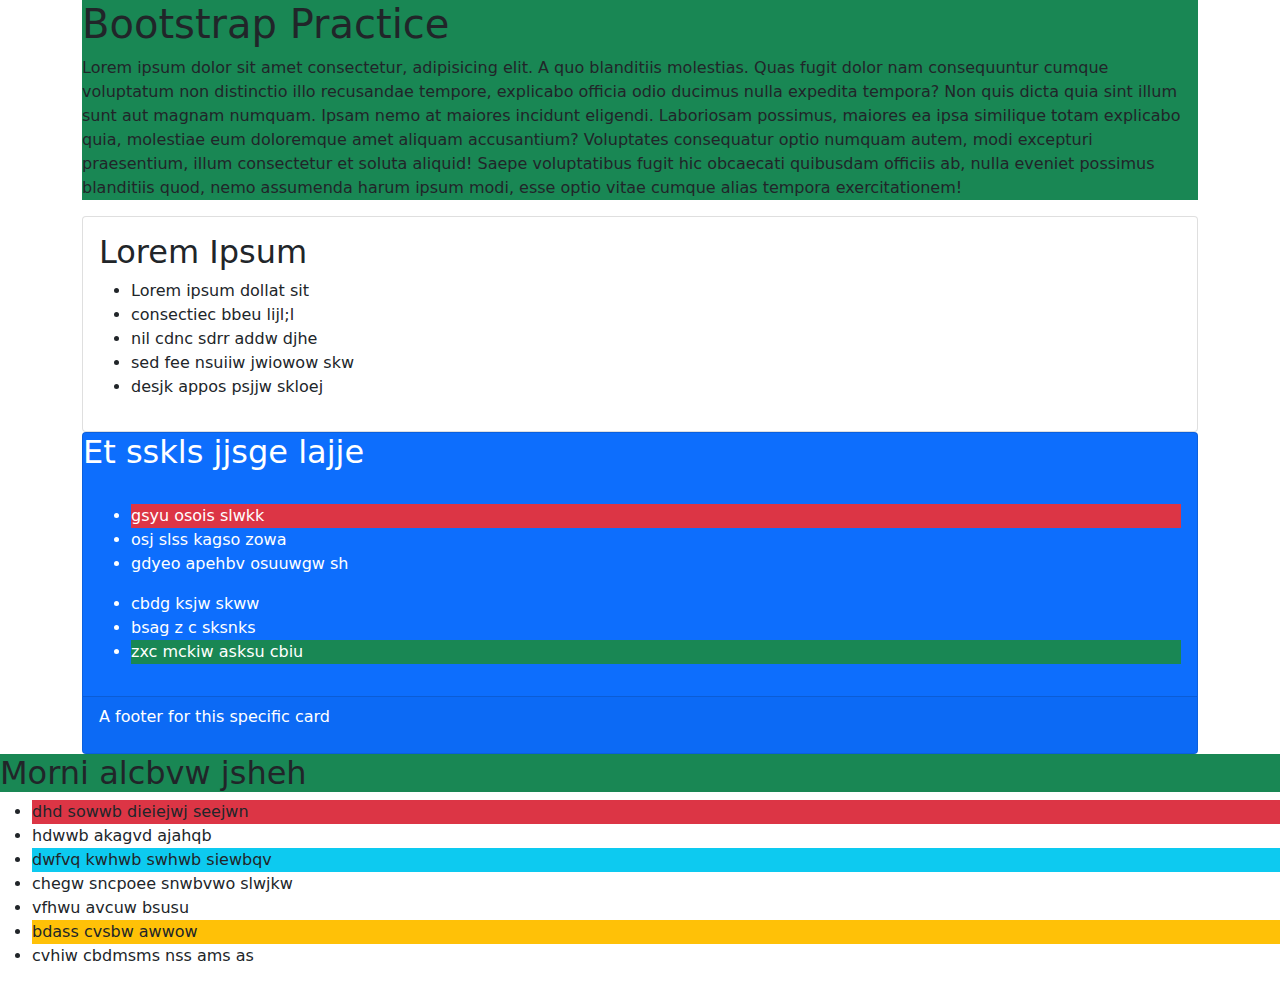
<file: week-2-work/bootstrap-practice/index.html>
<!DOCTYPE html>
<html lang="en">
<head>
  <meta charset="UTF-8">
  <title>Bootstrap Practisce</title>
  <link href="css/bootstrap.css" rel="stylesheet" type="text/css">
</head>
<body>
  <div class="container">
    <div class="bg-success">
<h1>Bootstrap Practice</h1>
<p>Lorem ipsum dolor sit amet consectetur, adipisicing elit. A quo blanditiis molestias. Quas fugit dolor nam consequuntur cumque voluptatum non distinctio illo recusandae tempore, explicabo officia odio ducimus nulla expedita tempora? Non quis dicta quia sint illum sunt aut magnam numquam. Ipsam nemo at maiores incidunt eligendi. Laboriosam possimus, maiores ea ipsa similique totam explicabo quia, molestiae eum doloremque amet aliquam accusantium? Voluptates consequatur optio numquam autem, modi excepturi praesentium, illum consectetur et soluta aliquid! Saepe voluptatibus fugit hic obcaecati quibusdam officiis ab, nulla eveniet possimus blanditiis quod, nemo assumenda harum ipsum modi, esse optio vitae cumque alias tempora exercitationem!</p>
    </div>
<div class="card">
  <div class="card-body">
    <h2>Lorem Ipsum</h2>
    <ul>
      <li>Lorem ipsum dollat sit</li>
      <li>consectiec bbeu lijl;l</li>
      <li>nil cdnc sdrr addw djhe</li>
      <li>sed fee nsuiiw jwiowow skw</li>
      <li>desjk appos psjjw skloej </li>
    </ul>  
 </div>
</div>
  <div class="card bg-primary text-white">
    <div class="card-title">
      <h2>Et sskls jjsge lajje</h2>
    </div>
    <div class="card-body">
      <ul>
        <li class="bg-danger">gsyu osois slwkk</li>
        <li>osj slss kagso zowa</li>
        <li class="bg-primary">gdyeo apehbv osuuwgw sh</li>
      </ul>
      <ul>
        <li>cbdg ksjw skww</li>
        <li>bsag z c   sksnks </li>
        <li class="bg-success">zxc mckiw asksu cbiu</li>
      </ul>
    </div>
    <div class="card-footer">
      <p>A footer for this specific card</p>
    </div>
      
  </div>
  </div>  


<h2 class="bg-success">Morni alcbvw jsheh</h2>
<ul>
  <li class="bg-danger">dhd sowwb dieiejwj seejwn</li>
  <li>hdwwb akagvd ajahqb</li>
  <li class="bg-info">dwfvq kwhwb swhwb siewbqv </li>
  <li>chegw sncpoee snwbvwo slwjkw </li>
  <li>vfhwu avcuw bsusu</li>
  <li class="bg-warning">bdass cvsbw awwow</li>
  <li>cvhiw cbdmsms nss ams as</li>
</ul>
  </div>
</body>
</html>
</file>
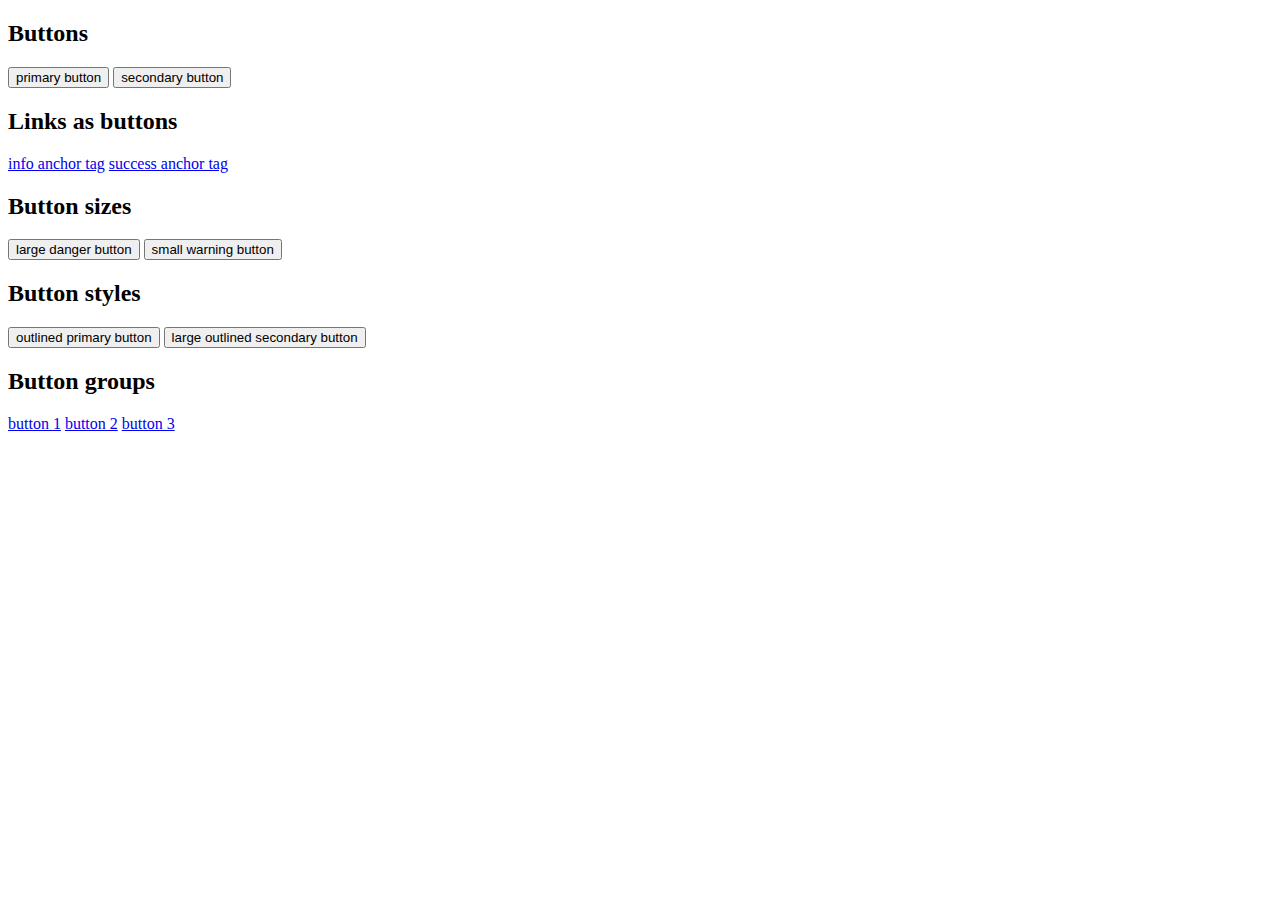
<file: week-2-work/buttons-bootstrap-project/index.html>
<!DOCTYPE html>
<html lang="en">
<head>
  <meta charset="UTF-8">
  <meta http-equiv="X-UA-Compatible" content="IE=edge">
  <meta name="viewport" content="width=device-width, initial-scale=1.0">
  <link href="https://cdn.jsdelivr.net/npm/bootstrap@5.0.2/dist/css/bootstrap.min.css" rel="stylesheet" integrity="sha384-EVSTQN3/azprG1Anm3QDgpJLIm9Nao0Yz1ztcQTwFspd3yD65VohhpuuCOmLASjC" crossorigin="anonymous">
    <title>Net Ninja Pro - the Book</title>
</head>
<body>
  <!-- basic buttons-->
  <h2>Buttons</h2>
<button class="btn btn-primary">primary button</button>  
<button class="btn btn-secondary">secondary button</button>

<!-- anchor tags as buttons-->

<h2>Links as buttons</h2>
<a href="#" class="btn btn-info">info anchor tag</a>
<a href="#" class="btn btn-success">success anchor tag</a>

<!-- Button sizes-->
<h2>Button sizes</h2>
<button class="btn btn-lg btn-danger">large danger button</button>
<button class="btn btn-sm btn-warning">small warning button</button>

<!-- Outlined styles-->
<h2>Button styles</h2>
<button class="btn btn-outline-primary">outlined primary button</button>
<button class="btn btn-outline-secondary">large outlined secondary button</button>

<!-- Button Groups-->
<h2>Button groups</h2>

<div class="btn-group">
  <a href="#" class="btn btn-primary">button 1</a>
  <a href="#" class="btn btn-warning">button 2</a>
  <a href="#" class="btn btn-success">button 3</a>

</div>


  <script src="https://cdn.jsdelivr.net/npm/bootstrap@5.0.2/dist/js/bootstrap.bundle.min.js" integrity="sha384-MrcW6ZMFYlzcLA8Nl+NtUVF0sA7MsXsP1UyJoMp4YLEuNSfAP+JcXn/tWtIaxVXM" crossorigin="anonymous"></script>
</body>
</html>
</file>
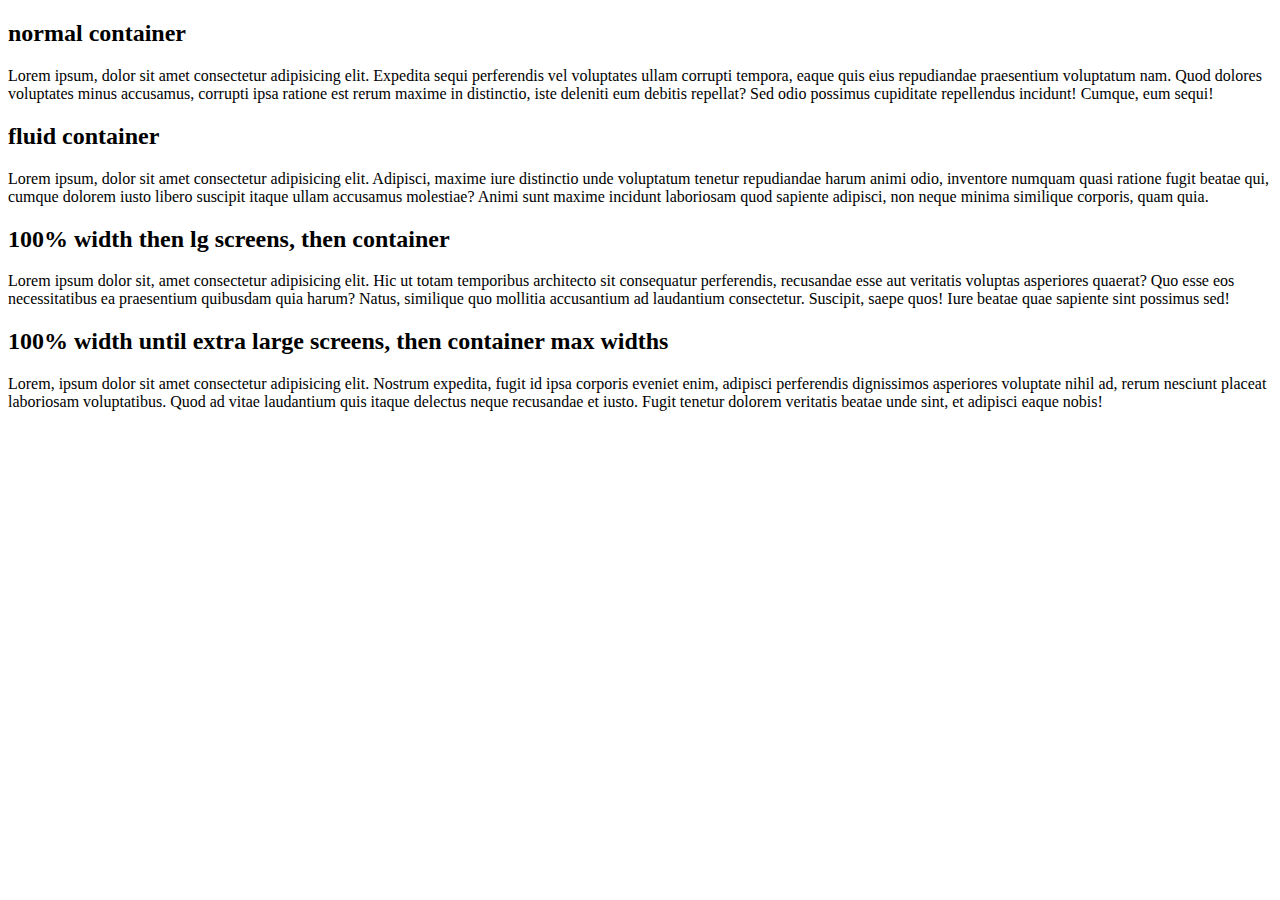
<file: week-2-work/containers-practice/index.html>
<!DOCTYPE html>
<html lang="en">
<head>
  <meta charset="UTF-8">
  <meta http-equiv="X-UA-Compatible" content="IE=edge">
  <meta name="viewport" content="width=device-width, initial-scale=1.0">
  <link href="https://cdn.jsdelivr.net/npm/bootstrap@5.0.2/dist/css/bootstrap.min.css" rel="stylesheet" integrity="sha384-EVSTQN3/azprG1Anm3QDgpJLIm9Nao0Yz1ztcQTwFspd3yD65VohhpuuCOmLASjC" crossorigin="anonymous">
    <title>Net Ninja Pro - the Book</title>
</head>
<body>
<div class="container my-5">
  <h2>normal container</h2>
  <P>Lorem ipsum, dolor sit amet consectetur adipisicing elit. Expedita sequi perferendis vel voluptates ullam corrupti tempora, eaque quis eius repudiandae praesentium voluptatum nam. Quod dolores voluptates minus accusamus, corrupti ipsa ratione est rerum maxime in distinctio, iste deleniti eum debitis repellat? Sed odio possimus cupiditate repellendus incidunt! Cumque, eum sequi!</P>
</div>
<div class="container-fluid">
  <h2>fluid container</h2>
  <p>Lorem ipsum, dolor sit amet consectetur adipisicing elit. Adipisci, maxime iure distinctio unde voluptatum tenetur repudiandae harum animi odio, inventore numquam quasi ratione fugit beatae qui, cumque dolorem iusto libero suscipit itaque ullam accusamus molestiae? Animi sunt maxime incidunt laboriosam quod sapiente adipisci, non neque minima similique corporis, quam quia.</p>
</div>
<div class="container-lg my-5">
  <h2>100% width then lg screens, then container</h2>
  <P>Lorem ipsum dolor sit, amet consectetur adipisicing elit. Hic ut totam temporibus architecto sit consequatur perferendis, recusandae esse aut veritatis voluptas asperiores quaerat? Quo esse eos necessitatibus ea praesentium quibusdam quia harum? Natus, similique quo mollitia accusantium ad laudantium consectetur. Suscipit, saepe quos! Iure beatae quae sapiente sint possimus sed!</P>
</div>
<div class="container-xl my-5">
  <h2>100% width until extra large screens, then container max widths</h2>
  <p>Lorem, ipsum dolor sit amet consectetur adipisicing elit. Nostrum expedita, fugit id ipsa corporis eveniet enim, adipisci perferendis dignissimos asperiores voluptate nihil ad, rerum nesciunt placeat laboriosam voluptatibus. Quod ad vitae laudantium quis itaque delectus neque recusandae et iusto. Fugit tenetur dolorem veritatis beatae unde sint, et adipisci eaque nobis!</p>
</div>
  <script src="https://cdn.jsdelivr.net/npm/bootstrap@5.0.2/dist/js/bootstrap.bundle.min.js" integrity="sha384-MrcW6ZMFYlzcLA8Nl+NtUVF0sA7MsXsP1UyJoMp4YLEuNSfAP+JcXn/tWtIaxVXM" crossorigin="anonymous"></script>
</body>
</html>
</file>
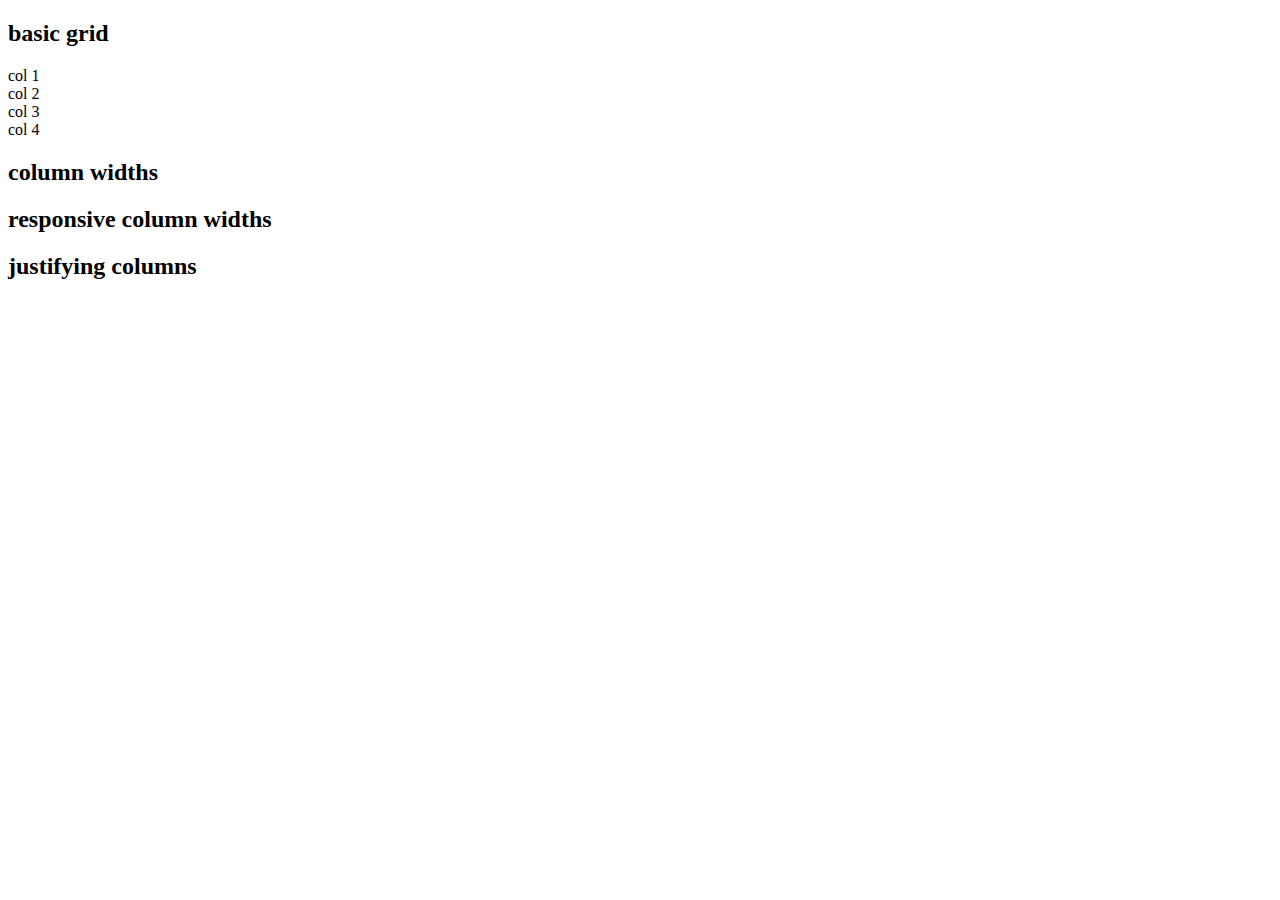
<file: week-2-work/grid-system-practice/index.html>
<!DOCTYPE html>
<html lang="en">
<head>
  <meta charset="UTF-8">
  <meta http-equiv="X-UA-Compatible" content="IE=edge">
  <meta name="viewport" content="width=device-width, initial-scale=1.0">
  <link href="https://cdn.jsdelivr.net/npm/bootstrap@5.0.2/dist/css/bootstrap.min.css" rel="stylesheet" integrity="sha384-EVSTQN3/azprG1Anm3QDgpJLIm9Nao0Yz1ztcQTwFspd3yD65VohhpuuCOmLASjC" crossorigin="anonymous">
    <title>Net Ninja Pro - the Book</title>
</head>
<body>

<div class="container-lg my-5">
  <h2>basic grid</h2>
  <div class="row">
    <div class="col">
      <div class="p-5 bg-primary text-light">col 1</div>
    </div>
    <div class="col">
      <div class="p-5 bg-primary text-light">col 2</div>
     </div>
    <div class="col">
      <div class="p-5 bg-primary text-light">col 3</div>
    </div>
    <div class="col">
      <div class="p-5 bg-primary text-light">col 4</div>
    </div>
  </div>
    
</div>


<div class="container-lg my-5">
  <h2>column widths</h2>
</div>


<div class="container-lg my-5">
  <h2>responsive column widths</h2>
</div>

<div class="container-lg my-5">
  <h2>justifying columns</h2>
</div>



  <script src="https://cdn.jsdelivr.net/npm/bootstrap@5.0.2/dist/js/bootstrap.bundle.min.js" integrity="sha384-MrcW6ZMFYlzcLA8Nl+NtUVF0sA7MsXsP1UyJoMp4YLEuNSfAP+JcXn/tWtIaxVXM" crossorigin="anonymous"></script>
</body>
</html>
</file>
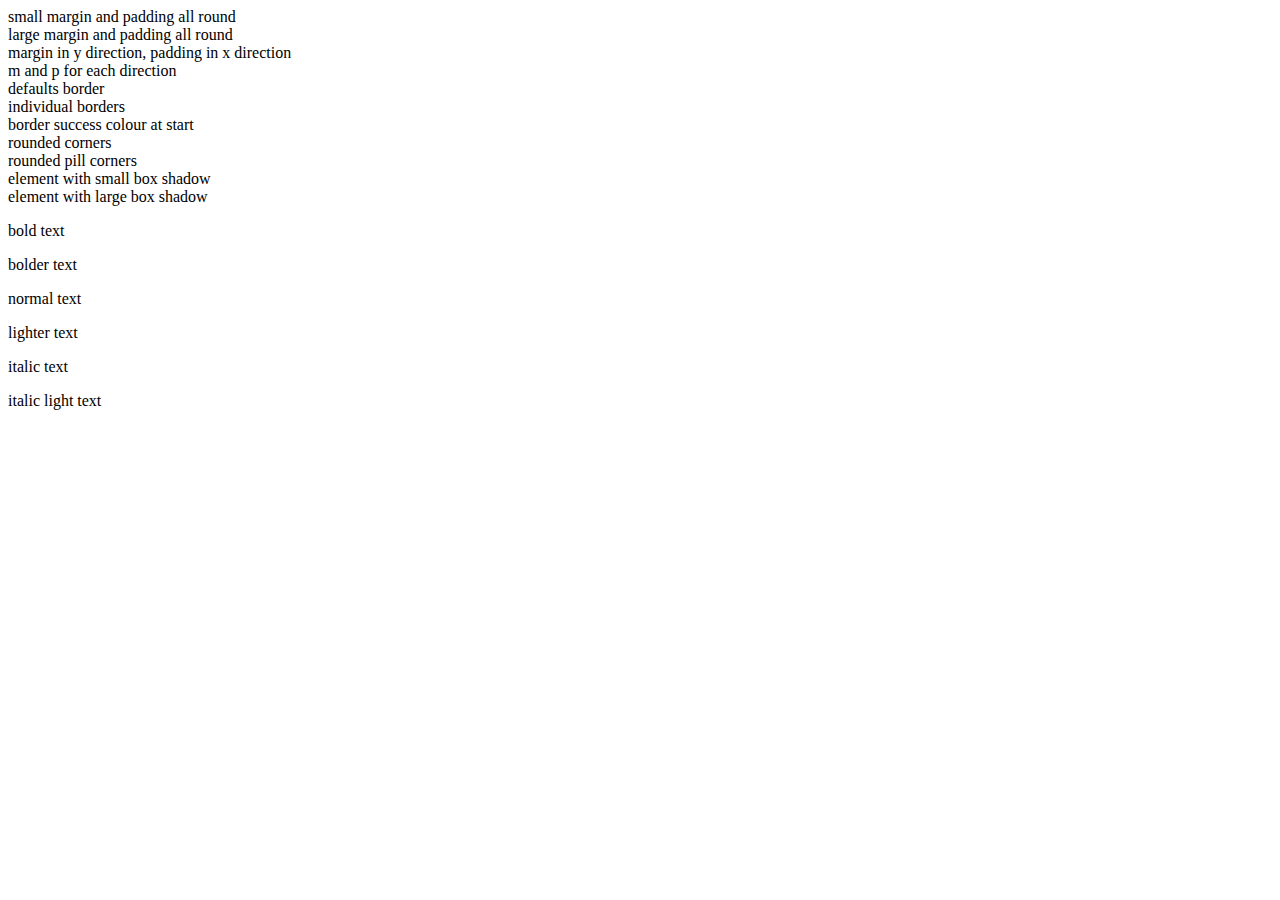
<file: week-2-work/utilities-bootstrap-project/index.html>
<!DOCTYPE html>
<html lang="en">
<head>
  <meta charset="UTF-8">
  <meta http-equiv="X-UA-Compatible" content="IE=edge">
  <meta name="viewport" content="width=device-width, initial-scale=1.0">
  <link href="https://cdn.jsdelivr.net/npm/bootstrap@5.0.2/dist/css/bootstrap.min.css" rel="stylesheet" integrity="sha384-EVSTQN3/azprG1Anm3QDgpJLIm9Nao0Yz1ztcQTwFspd3yD65VohhpuuCOmLASjC" crossorigin="anonymous">
    <title>Net Ninja Pro - the Book</title>
</head>
<body>
<!-- margin and padding-->
  <div class="bg-primary m-1 p-1">small margin and padding all round</div>
  <div class="bg-primary m-5 p-5">large margin and padding all round</div>
  <div class="bg-primary my-3 px-5">margin in y direction, padding in x direction</div>
  <div class="bg-primary mt-3 mb-4 ms-5 ps-5 pt-4 pe-2 pb-1">m and p for each direction</div>
<!-- borders-->
  <div class="m-3 p-3 border">defaults border</div>
  <div class="m-3 p-3 border-top border-end">individual borders</div>
  <div class="m-3 p-3 border-start border-success">border success colour at start</div>
  <div class="m-3 p-3 rounded border border-5">rounded corners</div>
  <div class="m-3 p-3 rounded-pill border border-5">rounded pill corners</div>
<!-- box shadow-->
  <div class="m-3 p-3 shadow-sm">element with small box shadow</div>
  <div class="m-3 p-3 shadow-lg">element with large box shadow</div>
<!-- font weight-->
  <P class="fw-bold">bold text</P>
  <P class="fw-bolder">bolder text</P>
  <P>normal text</P>
  <P class="fw-light">lighter text</P>
  <P class="fst-italic">italic text</P>
  <P class="fst-italic fw-light">italic light text</P>

  <script src="https://cdn.jsdelivr.net/npm/bootstrap@5.0.2/dist/js/bootstrap.bundle.min.js" integrity="sha384-MrcW6ZMFYlzcLA8Nl+NtUVF0sA7MsXsP1UyJoMp4YLEuNSfAP+JcXn/tWtIaxVXM" crossorigin="anonymous"></script>
</body>
</html>
</file>
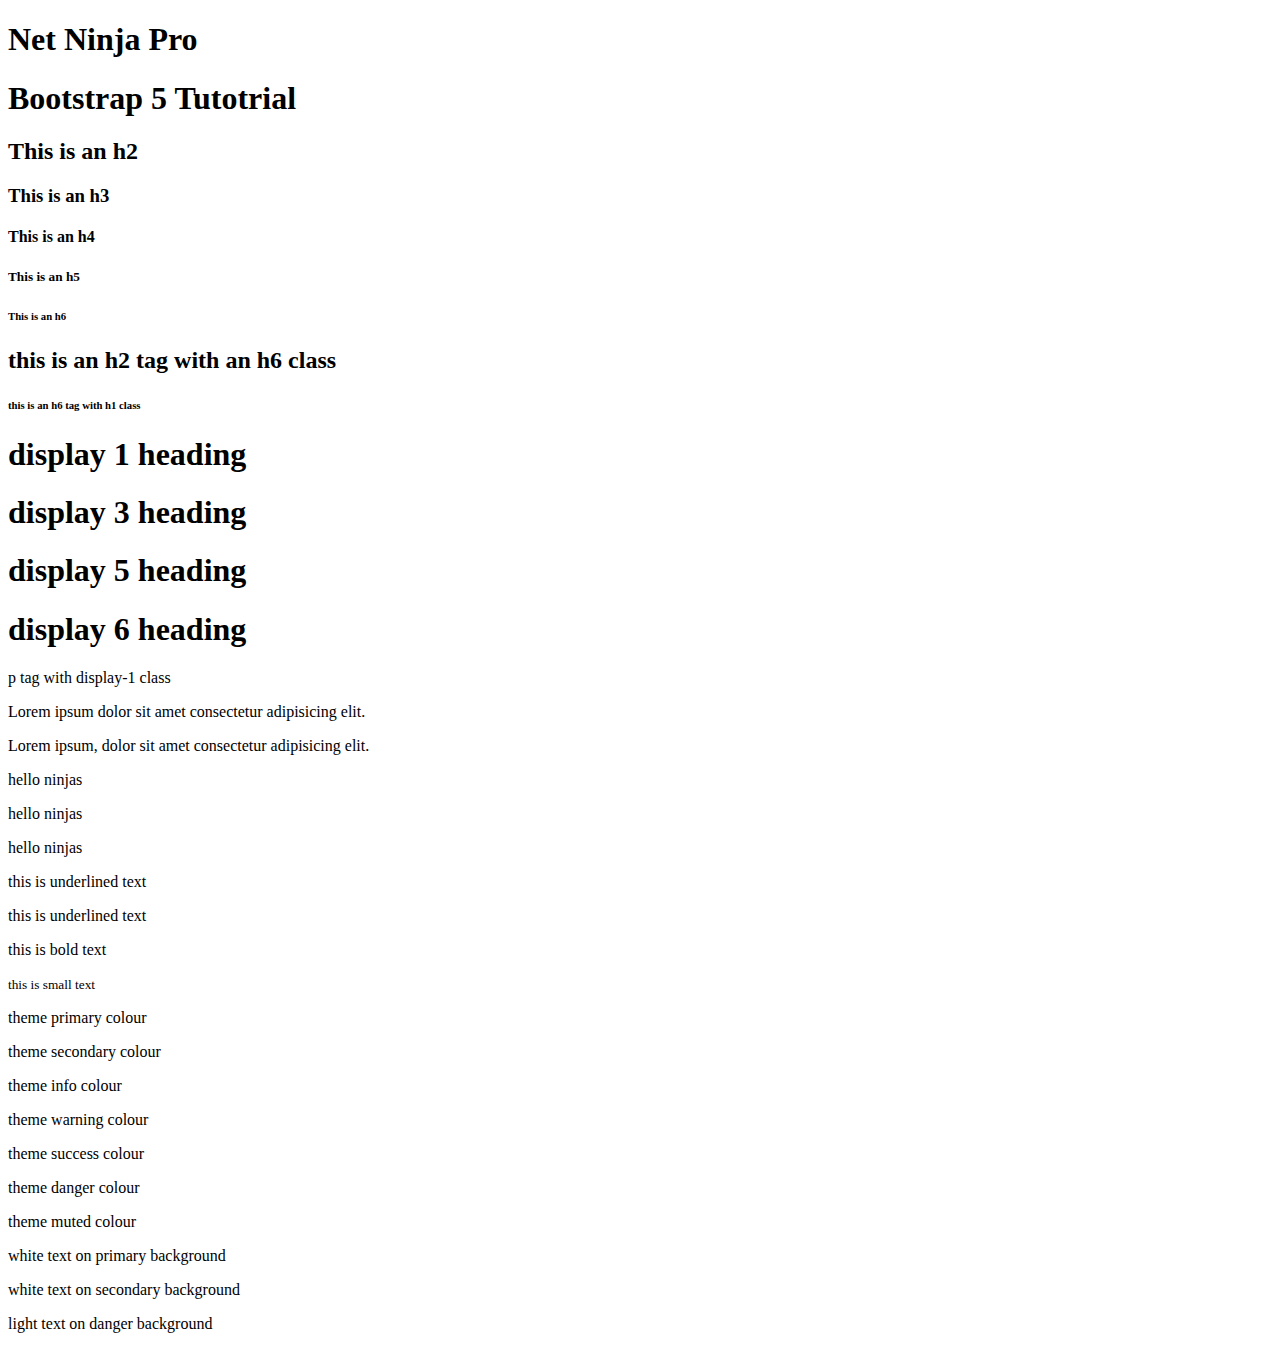
<file: week-2-work/youtube-bootstrap-project/index.html>
<!DOCTYPE html>
<html lang="en">
<head>
  <meta charset="UTF-8">
  <meta http-equiv="X-UA-Compatible" content="IE=edge">
  <meta name="viewport" content="width=device-width, initial-scale=1.0">
  <link href="https://cdn.jsdelivr.net/npm/bootstrap@5.0.2/dist/css/bootstrap.min.css" rel="stylesheet" integrity="sha384-EVSTQN3/azprG1Anm3QDgpJLIm9Nao0Yz1ztcQTwFspd3yD65VohhpuuCOmLASjC" crossorigin="anonymous">
    <title>Net Ninja Pro - the Book</title>
</head>
<body>
  <!-- headiung tags-->
  <h1>Net Ninja Pro</h1>
  <h1>Bootstrap 5 Tutotrial</h1>
  <h2>This is an h2</h2>
  <h3>This is an h3</h3>
  <h4>This is an h4</h4>
  <h5>This is an h5</h5>
  <h6>This is an h6</h5>
  <h2 class="h6">this is an h2 tag with an h6 class</h2>
  <h6 class="h1">this is an h6 tag with h1 class</h6>

<!-- display headings-->

<h1 class="display-1">display 1 heading</h1>
<h1 class="display-3">display 3 heading</h1>
<h1 class="display-5">display 5 heading</h1>
<h1 class="display-6">display 6 heading</h1>
<p class="display-1">p tag with display-1 class</p>

<!-- lead text and alignment-->
<p>Lorem ipsum dolor sit amet consectetur adipisicing elit.</p>
<p class="lead">Lorem ipsum, dolor sit amet consectetur adipisicing elit.</p>
<p class="lead text-centre">hello ninjas</p>
<p class="lead text-end">hello ninjas</p>
<p class="lead text-start">hello ninjas</p>

<!-- decoration and font weight-->
<p class="text-decoration-underline">this is underlined text</p>
<p class="text-decoration-line-through">this is underlined text</p>
<p class="text-decoration-fw-bold">this is bold text</p>
<small>this is small text</small>

<!-- text colors-->
<p class="text-primary">theme primary colour</p>
<p class="text-secondary">theme secondary colour</p>
<p class="text-info">theme info colour</p>
<p class="text-warning">theme warning colour</p>
<p class="text-success">theme success colour</p>
<p class="text-danger">theme danger colour</p>
<p class="text-muted">theme muted colour</p>

<!-- bg colors-->
<p class="text-white bg-primary">white text on primary background</p>
<p class="text-white bg-secondary">white text on secondary background</p>
<p class="text-light bg-danger">light text on danger background</p>




  <script src="https://cdn.jsdelivr.net/npm/bootstrap@5.0.2/dist/js/bootstrap.bundle.min.js" integrity="sha384-MrcW6ZMFYlzcLA8Nl+NtUVF0sA7MsXsP1UyJoMp4YLEuNSfAP+JcXn/tWtIaxVXM" crossorigin="anonymous"></script>
</body>
</html>
</file>
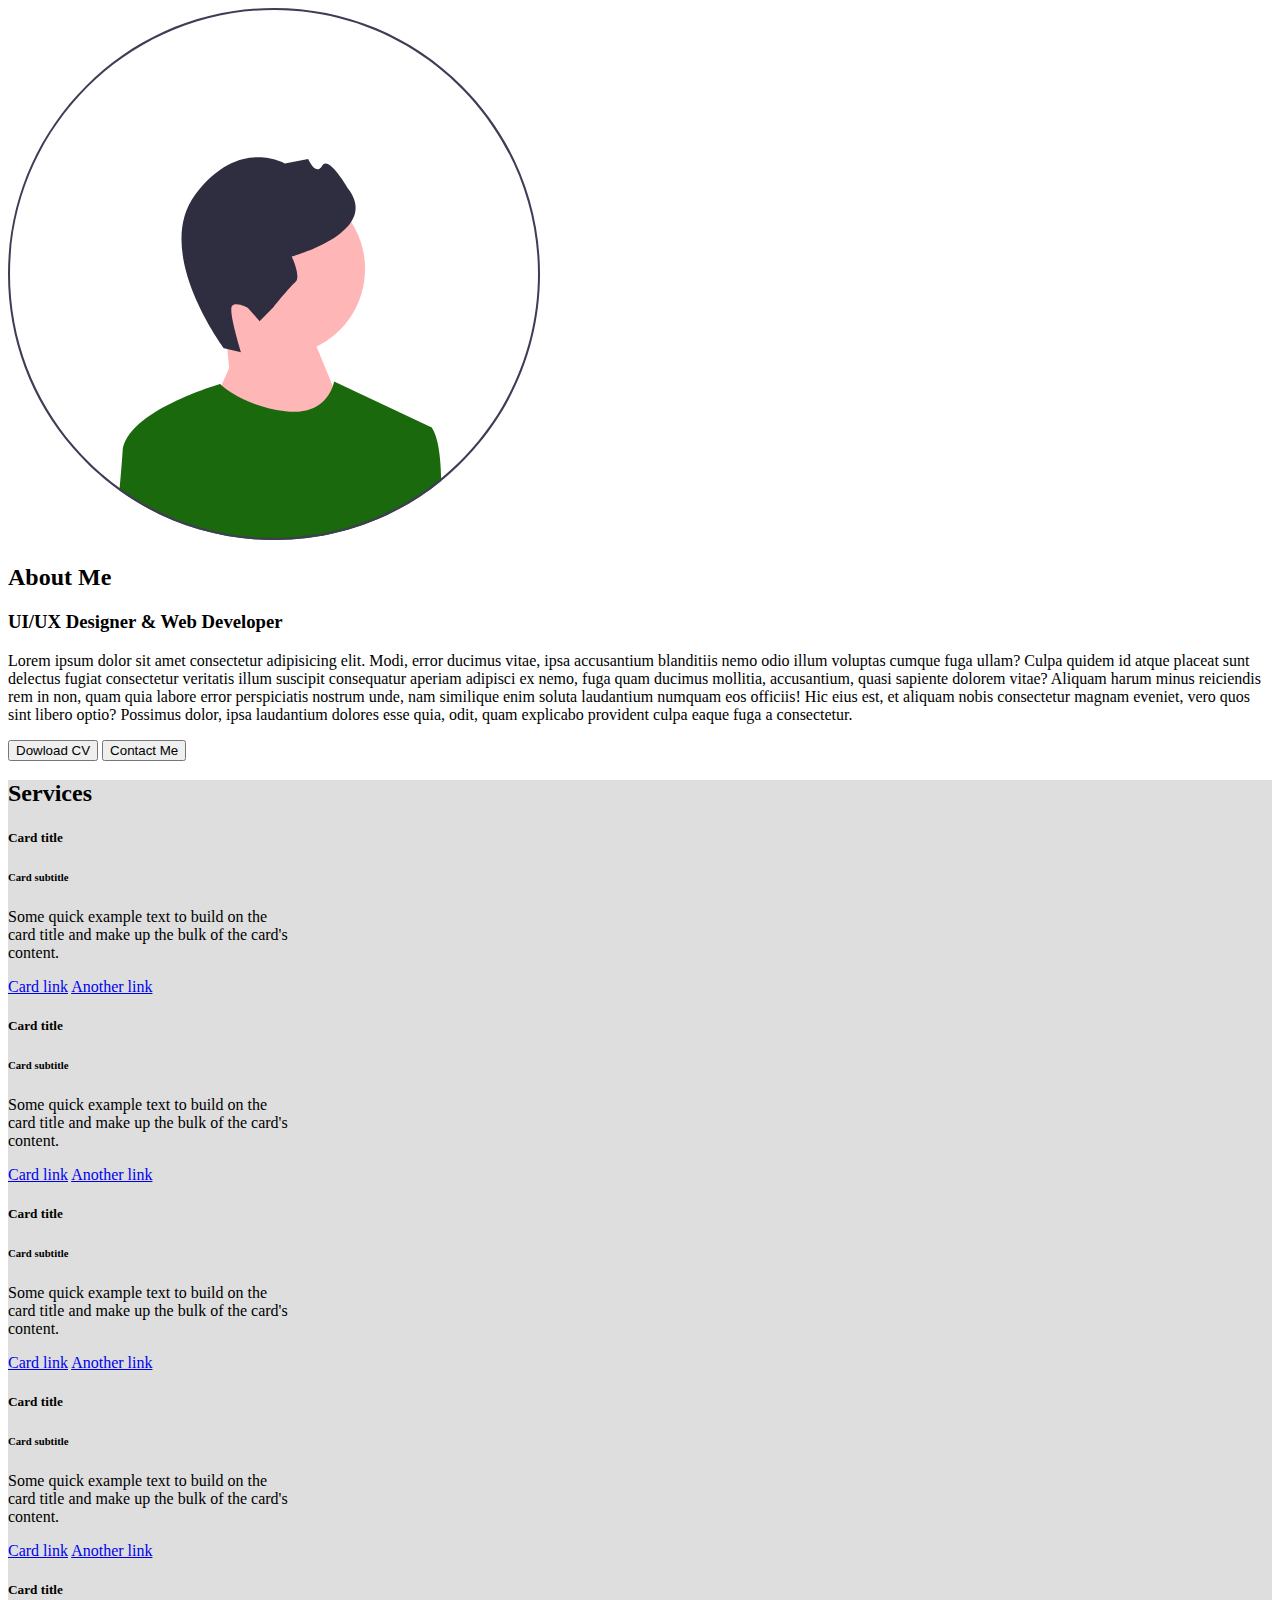
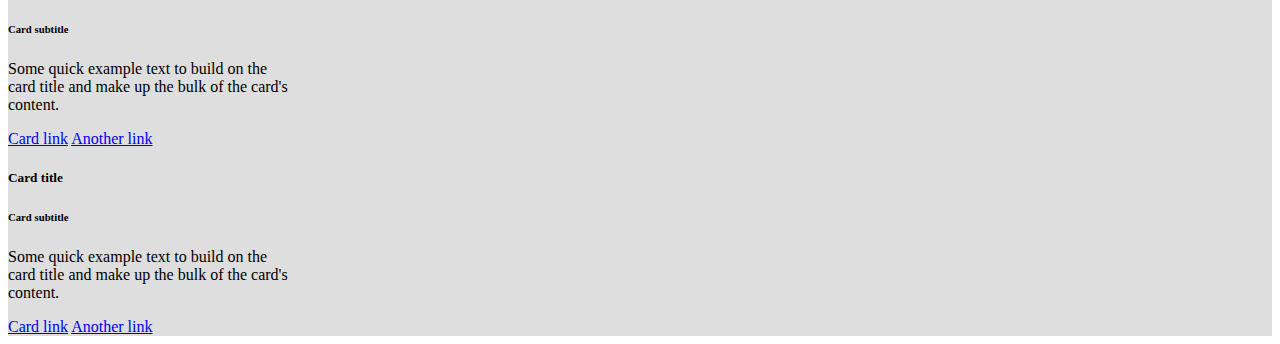
<file: week-2-work/class-bootstrap-project/bootstrap-intro-master/bootstrap-intro-master/index.html>
<!DOCTYPE html>
<html lang="en">
<head>
  <meta charset="UTF-8">
  <meta http-equiv="X-UA-Compatible" content="IE=edge">
  <meta name="viewport" content="width=device-width, initial-scale=1.0">
  <title>Portfolio Website</title>
  <link href="https://cdn.jsdelivr.net/npm/bootstrap@5.0.2/dist/css/bootstrap.min.css" rel="stylesheet" integrity="sha384-EVSTQN3/azprG1Anm3QDgpJLIm9Nao0Yz1ztcQTwFspd3yD65VohhpuuCOmLASjC" crossorigin="anonymous">
  <link rel="stylesheet" href="./css/styles.css">

</head>
<body>
  <div class="container-xl">
    <section id="about-me" class="py-5">
      <div class="row">
        <div class="col-3">
          <img class="img-fluid" src="./img/undraw_male_avatar_g98d.svg" alt="Proffesional Portrait">
        </div>
        <div class="col-6">
          <h2>About Me</h2>
          <h3>UI/UX Designer & Web Developer</h3>
          <p>Lorem ipsum dolor sit amet consectetur adipisicing elit. Modi, error ducimus vitae, ipsa accusantium blanditiis nemo odio illum voluptas cumque fuga ullam? Culpa quidem id atque placeat sunt delectus fugiat consectetur veritatis illum suscipit consequatur aperiam adipisci ex nemo, fuga quam ducimus mollitia, accusantium, quasi sapiente dolorem vitae? Aliquam harum minus reiciendis rem in non, quam quia labore error perspiciatis nostrum unde, nam similique enim soluta laudantium numquam eos officiis! Hic eius est, et aliquam nobis consectetur magnam eveniet, vero quos sint libero optio? Possimus dolor, ipsa laudantium dolores esse quia, odit, quam explicabo provident culpa eaque fuga a consectetur.</p>
          <button class="btn btn-dark">Dowload CV</button>
          <button class="btn btn-light">Contact Me</button>
        </div>
      </div>
    </section>
    
    <section id="services" class="p-5">
      <h2 class="text-center">Services</h2>
      <div class="row">
        <div class="col-4">
          <div class="card mb-4" style="width: 18rem;" mb->
            <div class="card-body">
              <h5 class="card-title">Card title</h5>
              <h6 class="card-subtitle mb-2 text-muted">Card subtitle</h6>
              <p class="card-text">Some quick example text to build on the card title and make up the bulk of the card's content.</p>
              <a href="#" class="card-link">Card link</a>
              <a href="#" class="card-link">Another link</a>
            </div>
          </div>
        </div>
        <div class="col-4">
          <div class="card mb-4" style="width: 18rem;">
            <div class="card-body">
              <h5 class="card-title">Card title</h5>
              <h6 class="card-subtitle mb-2 text-muted">Card subtitle</h6>
              <p class="card-text">Some quick example text to build on the card title and make up the bulk of the card's content.</p>
              <a href="#" class="card-link">Card link</a>
              <a href="#" class="card-link">Another link</a>
            </div>
          </div>
        </div>
        <div class="col-4">
          <div class="card mb-4" style="width: 18rem;">
            <div class="card-body">
              <h5 class="card-title">Card title</h5>
              <h6 class="card-subtitle mb-2 text-muted">Card subtitle</h6>
              <p class="card-text">Some quick example text to build on the card title and make up the bulk of the card's content.</p>
              <a href="#" class="card-link">Card link</a>
              <a href="#" class="card-link">Another link</a>
            </div>
          </div>
        </div>
        <div class="container">
                </div>
                <div class="col-4">
          <div class="card mb-4" style="width: 18rem;">
            <div class="card-body">
              <h5 class="card-title">Card title</h5>
              <h6 class="card-subtitle mb-2 text-muted">Card subtitle</h6>
              <p class="card-text">Some quick example text to build on the card title and make up the bulk of the card's content.</p>
              <a href="#" class="card-link">Card link</a>
              <a href="#" class="card-link">Another link</a>
            </div>
          </div>
        </div>
        <div class="col-4">
          <div class="card mb-4" style="width: 18rem;">
            <div class="card-body">
              <h5 class="card-title">Card title</h5>
              <h6 class="card-subtitle mb-2 text-muted">Card subtitle</h6>
              <p class="card-text">Some quick example text to build on the card title and make up the bulk of the card's content.</p>
              <a href="#" class="card-link">Card link</a>
              <a href="#" class="card-link">Another link</a>
            </div>
          </div>
        </div>
        <div class="col-4">
          <div class="card mb-4" style="width: 18rem;">
            <div class="card-body">
              <h5 class="card-title">Card title</h5>
              <h6 class="card-subtitle mb-2 text-muted">Card subtitle</h6>
              <p class="card-text">Some quick example text to build on the card title and make up the bulk of the card's content.</p>
              <a href="#" class="card-link">Card link</a>
              <a href="#" class="card-link">Another link</a>
            </div>
          </div>
        </div>
      </div>
      
      

    
    </section>
    
  </div>
  
  <script src="https://cdn.jsdelivr.net/npm/bootstrap@5.0.2/dist/js/bootstrap.bundle.min.js" integrity="sha384-MrcW6ZMFYlzcLA8Nl+NtUVF0sA7MsXsP1UyJoMp4YLEuNSfAP+JcXn/tWtIaxVXM" crossorigin="anonymous"></script>

</body>
</html>
</file>
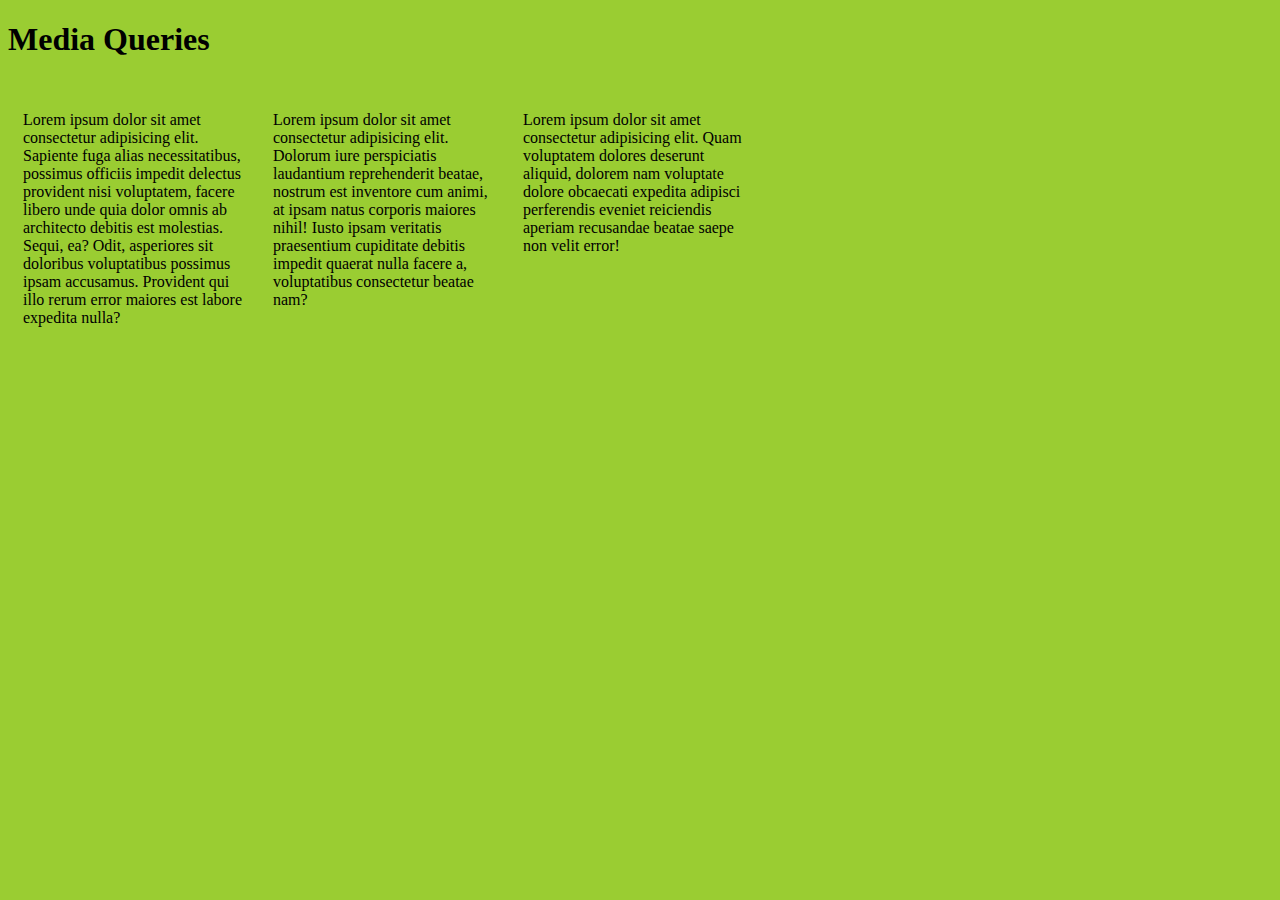
<file: media-query-practice/media-query-site.html>
<!DOCTYPE html>
<html lang="en">
<head>
<link href="css/styles.css" rel="stylesheet" type="text/css" media="all">
  <title>Media Queries</title>
</head>
<body>
  <h1>Media Queries</h1>
  <div class="column">
    <p>
      Lorem ipsum dolor sit amet consectetur adipisicing elit. Sapiente fuga alias necessitatibus, possimus officiis impedit delectus provident nisi voluptatem, facere libero unde quia dolor omnis ab architecto debitis est molestias. Sequi, ea? Odit, asperiores sit doloribus voluptatibus possimus ipsam accusamus. Provident qui illo rerum error maiores est labore expedita nulla?
    </p>
  </div>
  <div class="column">
      <p>Lorem ipsum dolor sit amet consectetur adipisicing elit. Dolorum iure perspiciatis laudantium reprehenderit beatae, nostrum est inventore cum animi, at ipsam natus corporis maiores nihil! Iusto ipsam veritatis praesentium cupiditate debitis impedit quaerat nulla facere a, voluptatibus consectetur beatae nam?
      </p>
  </div>
   <div class="column">
    <p>
      Lorem ipsum dolor sit amet consectetur adipisicing elit. Quam voluptatem dolores deserunt aliquid, dolorem nam voluptate dolore obcaecati expedita adipisci perferendis eveniet reiciendis aperiam recusandae beatae saepe non velit error!
    </p>
   </div> 
</body>
</html>
</file>
<file: week-2-work/class-bootstrap-project/bootstrap-intro-master/bootstrap-intro-master/css/styles.css>
#services {
  background-color: rgb(222, 222, 222);
}
</file>
<file: media-query-practice/css/styles.css>
@media screen 
  and (min-width: 480px)
  and (max-width: 767px) {
    body {
      background-color: black;
      color: white;
    }
}
@media screen 
  and (min-width: 768px) {
    body {
    background-color: yellowgreen;
  }
}
.column {
  width: 220px;
  float: left;
  padding: 15px;
}
</file>
